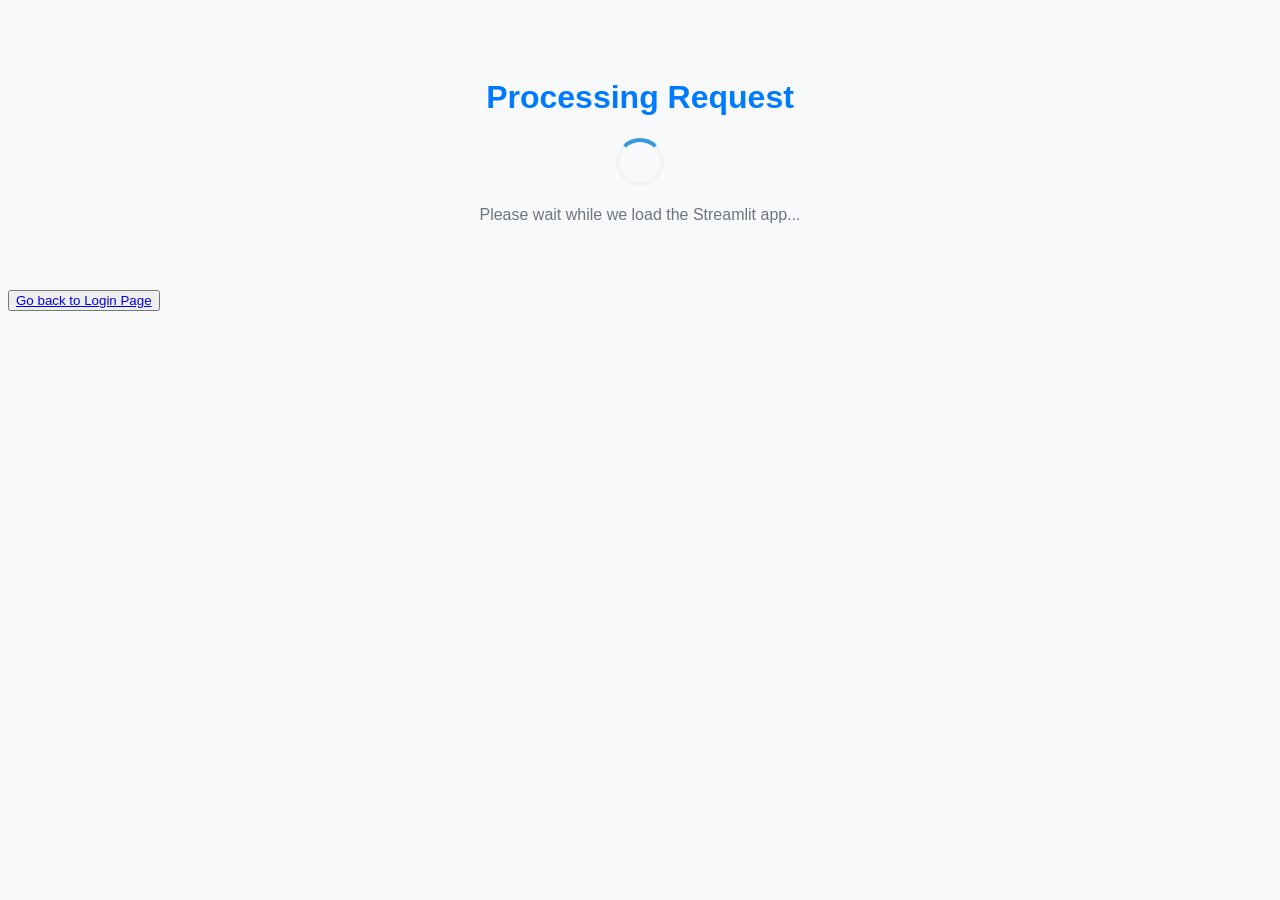
<file: BlackRock/Hack/App/templates/App/waiting.html>
<!DOCTYPE html>
<html lang="en">

<head>
    <meta charset="UTF-8">
    <meta name="viewport" content="width=device-width, initial-scale=1.0">
    <title>Waiting Page</title>
    <style>
        /* Add your CSS styles here */
        body {
            font-family: Arial, sans-serif;
            background-color: #f8f9fa;
        }

        .container {
            max-width: 600px;
            margin: auto;
            text-align: center;
            padding: 50px 20px;
        }

        h1 {
            color: #007bff;
        }

        p {
            color: #6c757d;
            margin-top: 20px;
        }

        .spinner {
            width: 40px;
            height: 40px;
            margin: 20px auto;
            border: 4px solid #f3f3f3;
            border-top: 4px solid #3498db;
            border-radius: 50%;
            animation: spin 2s linear infinite;
        }

        @keyframes spin {
            0% {
                transform: rotate(0deg);
            }

            100% {
                transform: rotate(360deg);
            }
        }
    </style>

</head>

<body>
    <div class="container">
        <h1>Processing Request</h1>
        <div class="spinner"></div>
        <p>Please wait while we load the Streamlit app...</p>
    </div>

    <button><a href="{% url 'login_page' %}">Go back to Login Page</a></button>
</body>

</html>
</file>
